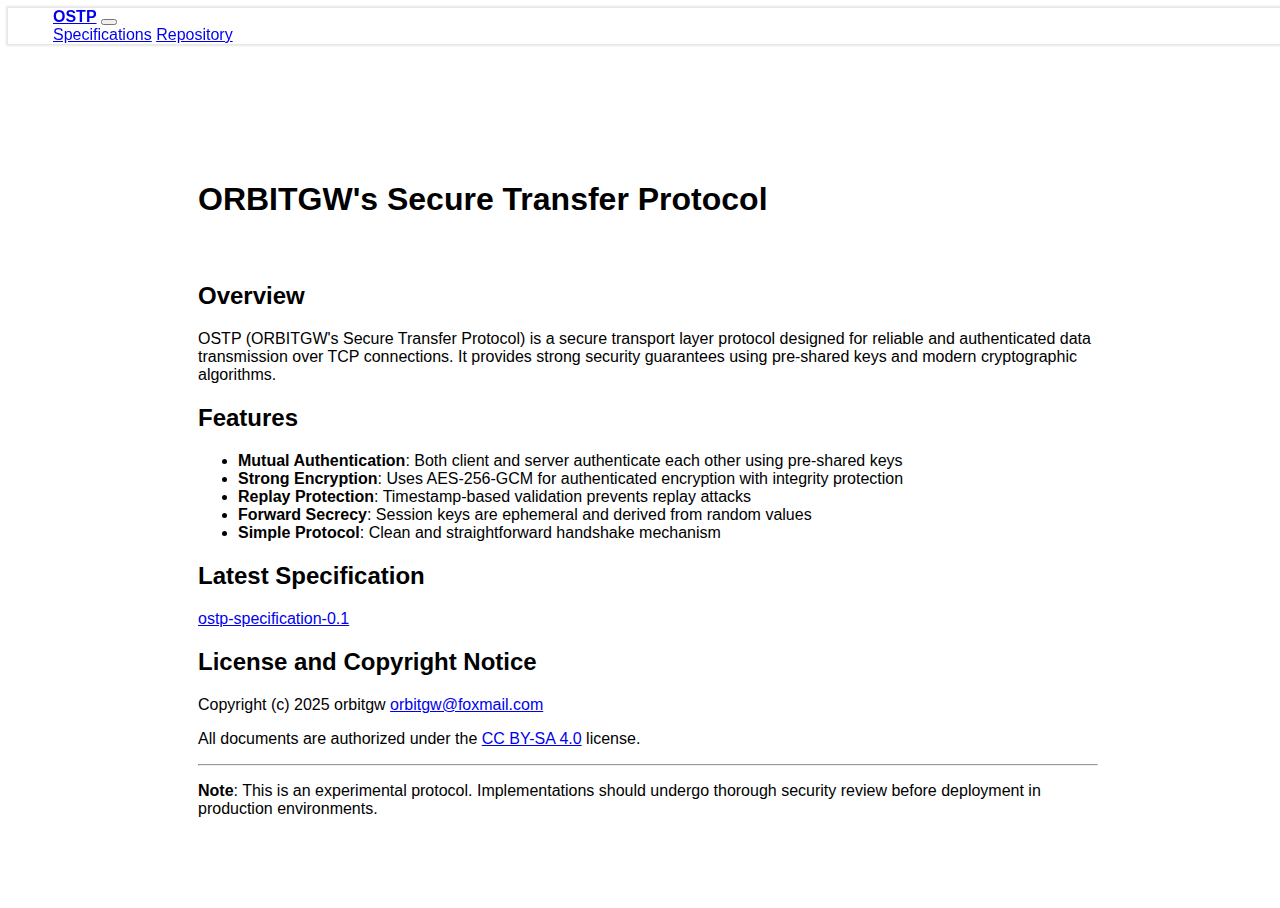
<file: index.html>
<!doctype html>
<html>
<head>
    <meta charset="utf-8">
    <meta http-equiv="X-UA-Compatible" content="IE=edge,chrome=1">
    <meta name="viewport" content="width=device-width,initial-scale=1,maximum-scale=1,minimum-scale=1,user-scalable=no">
    <link rel="stylesheet" href="https://orbitgw.com/bootstrap/css/bootstrap.min.css">
    <script src="https://orbitgw.com/bootstrap/js/bootstrap.bundle.min.js"></script>
    <link rel="stylesheet" href="/css/main.css">
    <title>OSTP | Home</title>
</head>

<body class="bg-light">
    <nav class="navbar navbar-expand-lg bg-white">
        <div class="container-fluid">
            <a class="navbar-brand" href="/">OSTP</a>
            <button class="navbar-toggler" type="button" data-bs-toggle="collapse" data-bs-target="#navbarNavAltMarkup" aria-controls="navbarNavAltMarkup" aria-expanded="false" aria-label="Toggle navigation">
            <span class="navbar-toggler-icon"></span>
            </button>
            <div class="collapse navbar-collapse" id="navbarNavAltMarkup">
            <div class="navbar-nav">
                <a class="nav-link" href="/spec/">Specifications</a>
                <a class="nav-link" href="https://github.com/orbitgw/OSTP">Repository</a>
            </div>
            </div>
        </div>
    </nav>
    <main>
        <div class="content">
            <h1 id="orbitgws-secure-transfer-protocol">ORBITGW&#39;s Secure Transfer Protocol</h1>
<h2 id="overview">Overview</h2>
<p>OSTP (ORBITGW&#39;s Secure Transfer Protocol) is a secure transport layer protocol designed for reliable and authenticated data transmission over TCP connections. It provides strong security guarantees using pre-shared keys and modern cryptographic algorithms.</p>
<h2 id="features">Features</h2>
<ul>
<li><strong>Mutual Authentication</strong>: Both client and server authenticate each other using pre-shared keys</li>
<li><strong>Strong Encryption</strong>: Uses AES-256-GCM for authenticated encryption with integrity protection</li>
<li><strong>Replay Protection</strong>: Timestamp-based validation prevents replay attacks</li>
<li><strong>Forward Secrecy</strong>: Session keys are ephemeral and derived from random values</li>
<li><strong>Simple Protocol</strong>: Clean and straightforward handshake mechanism</li>
</ul>
<h2 id="latest-specification">Latest Specification</h2>
<p><a href="https://ostp.orbitgw.com/spec/0.1">ostp-specification-0.1</a></p>
<h2 id="license-and-copyright-notice">License and Copyright Notice</h2>
<p>Copyright (c) 2025 orbitgw <a href="mailto:orbitgw@foxmail.com">orbitgw@foxmail.com</a> </p>
<p>All documents are authorized under the <a href="https://creativecommons.org/licenses/by-sa/4.0/">CC BY-SA 4.0</a> license.</p>
<hr>
<p><strong>Note</strong>: This is an experimental protocol. Implementations should undergo thorough security review before deployment in production environments.</p>

        </div>
        <footer>
            <div class="footer-item">© 2025 orbitgw - All rights reserved. - All documents are authorized under the <a href="https://creativecommons.org/licenses/by-sa/4.0/">CC BY-SA 4.0</a> license.</div>
        </footer>
    </main>
</body>
</html>
</file>
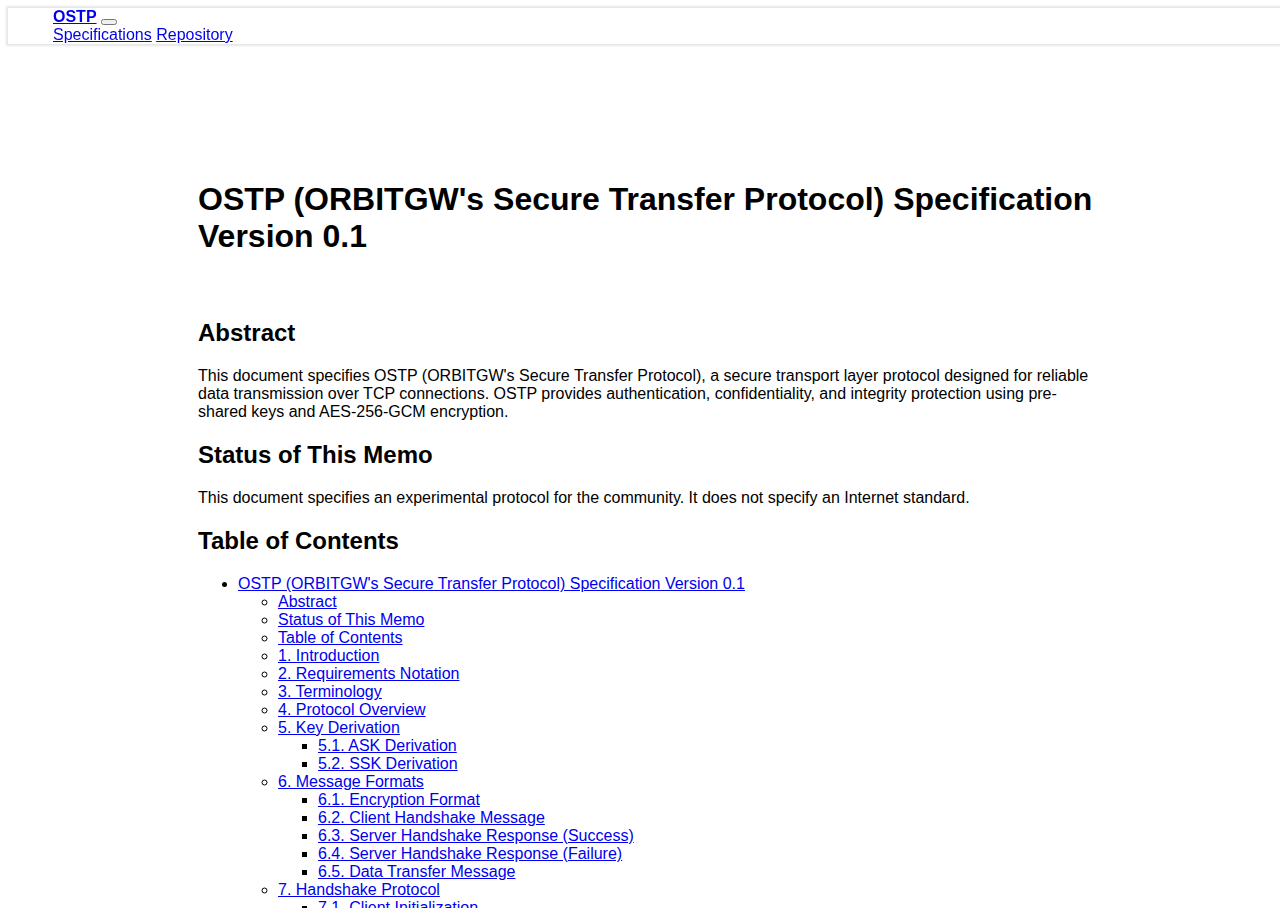
<file: spec/0.1/index.html>
<!doctype html>
<html>
<head>
    <meta charset="utf-8">
    <meta http-equiv="X-UA-Compatible" content="IE=edge,chrome=1">
    <meta name="viewport" content="width=device-width,initial-scale=1,maximum-scale=1,minimum-scale=1,user-scalable=no">
    <link rel="stylesheet" href="https://orbitgw.com/bootstrap/css/bootstrap.min.css">
    <script src="https://orbitgw.com/bootstrap/js/bootstrap.bundle.min.js"></script>
    <link rel="stylesheet" href="/css/main.css">
    <title>OSTP Specification | v0.1</title>
</head>

<body class="bg-light">
    <nav class="navbar navbar-expand-lg bg-white">
        <div class="container-fluid">
            <a class="navbar-brand" href="/">OSTP</a>
            <button class="navbar-toggler" type="button" data-bs-toggle="collapse" data-bs-target="#navbarNavAltMarkup" aria-controls="navbarNavAltMarkup" aria-expanded="false" aria-label="Toggle navigation">
            <span class="navbar-toggler-icon"></span>
            </button>
            <div class="collapse navbar-collapse" id="navbarNavAltMarkup">
            <div class="navbar-nav">
                <a class="nav-link" href="/spec/">Specifications</a>
                <a class="nav-link" href="https://github.com/orbitgw/OSTP">Repository</a>
            </div>
            </div>
        </div>
    </nav>
    <main>
        <div class="content">
            <h1 id="ostp-orbitgws-secure-transfer-protocol-specification-version-01">OSTP (ORBITGW&#39;s Secure Transfer Protocol) Specification Version 0.1</h1>
<h2 id="abstract">Abstract</h2>
<p>This document specifies OSTP (ORBITGW&#39;s Secure Transfer Protocol), a secure transport layer protocol designed for reliable data transmission over TCP connections. OSTP provides authentication, confidentiality, and integrity protection using pre-shared keys and AES-256-GCM encryption.</p>
<h2 id="status-of-this-memo">Status of This Memo</h2>
<p>This document specifies an experimental protocol for the community. It does not specify an Internet standard.</p>
<h2 id="table-of-contents">Table of Contents</h2>
<ul>
<li><a href="#ostp-orbitgws-secure-transfer-protocol-specification-version-01">OSTP (ORBITGW&#39;s Secure Transfer Protocol) Specification Version 0.1</a><ul>
<li><a href="#abstract">Abstract</a></li>
<li><a href="#status-of-this-memo">Status of This Memo</a></li>
<li><a href="#table-of-contents">Table of Contents</a></li>
<li><a href="#1-introduction">1. Introduction</a></li>
<li><a href="#2-requirements-notation">2. Requirements Notation</a></li>
<li><a href="#3-terminology">3. Terminology</a></li>
<li><a href="#4-protocol-overview">4. Protocol Overview</a></li>
<li><a href="#5-key-derivation">5. Key Derivation</a><ul>
<li><a href="#51-ask-derivation">5.1. ASK Derivation</a></li>
<li><a href="#52-ssk-derivation">5.2. SSK Derivation</a></li>
</ul>
</li>
<li><a href="#6-message-formats">6. Message Formats</a><ul>
<li><a href="#61-encryption-format">6.1. Encryption Format</a></li>
<li><a href="#62-client-handshake-message">6.2. Client Handshake Message</a></li>
<li><a href="#63-server-handshake-response-success">6.3. Server Handshake Response (Success)</a></li>
<li><a href="#64-server-handshake-response-failure">6.4. Server Handshake Response (Failure)</a></li>
<li><a href="#65-data-transfer-message">6.5. Data Transfer Message</a></li>
</ul>
</li>
<li><a href="#7-handshake-protocol">7. Handshake Protocol</a><ul>
<li><a href="#71-client-initialization">7.1. Client Initialization</a></li>
<li><a href="#72-server-processing">7.2. Server Processing</a></li>
<li><a href="#73-server-response-success-case">7.3. Server Response (Success Case)</a></li>
<li><a href="#74-server-response-failure-case">7.4. Server Response (Failure Case)</a></li>
<li><a href="#75-client-final-verification">7.5. Client Final Verification</a></li>
</ul>
</li>
<li><a href="#8-data-transfer-protocol">8. Data Transfer Protocol</a></li>
<li><a href="#9-security-considerations">9. Security Considerations</a><ul>
<li><a href="#91-key-management">9.1. Key Management</a></li>
<li><a href="#92-cryptographic-security">9.2. Cryptographic Security</a></li>
<li><a href="#93-protocol-security">9.3. Protocol Security</a></li>
<li><a href="#94-implementation-considerations">9.4. Implementation Considerations</a></li>
</ul>
</li>
<li><a href="#10-iana-considerations">10. IANA Considerations</a></li>
<li><a href="#license-and-copyright-notice">License and Copyright Notice</a></li>
</ul>
</li>
</ul>
<h2 id="1-introduction">1. Introduction</h2>
<p>OSTP is a secure transport protocol that establishes authenticated and encrypted communication channels between clients and servers using pre-shared keys. The protocol employs a two-phase handshake mechanism to establish session keys and subsequently protects all data transmission with AES-256-GCM encryption.</p>
<h2 id="2-requirements-notation">2. Requirements Notation</h2>
<p>The key words &quot;MUST&quot;, &quot;MUST NOT&quot;, &quot;REQUIRED&quot;, &quot;SHALL&quot;, &quot;SHALL NOT&quot;, &quot;SHOULD&quot;, &quot;SHOULD NOT&quot;, &quot;RECOMMENDED&quot;, &quot;NOT RECOMMENDED&quot;, &quot;MAY&quot;, and &quot;OPTIONAL&quot; in this document are to be interpreted as described in BCP 14 <a href="https://www.rfc-editor.org/rfc/rfc2119">RFC2119</a> <a href="https://www.rfc-editor.org/rfc/rfc8174">RFC8174</a> when, and only when, they appear in all capitals, as shown here.</p>
<h2 id="3-terminology">3. Terminology</h2>
<p>The following table defines the key terms used in this specification:</p>
<table>
<thead>
<tr>
<th align="left">Term</th>
<th align="left">Acronym</th>
<th align="left">Description</th>
</tr>
</thead>
<tbody><tr>
<td align="left">Pre-shared Secret Key</td>
<td align="left">PSK</td>
<td align="left">A 32-byte symmetric key shared between client and server through secure means prior to communication. The PSK MUST NOT be transmitted over the network and MUST NOT be used directly for encrypting plaintext.</td>
</tr>
<tr>
<td align="left">Client Random Code</td>
<td align="left">CRC</td>
<td align="left">A randomly generated code by the client. MAY be transmitted in cleartext.</td>
</tr>
<tr>
<td align="left">Server Random Code</td>
<td align="left">SRC</td>
<td align="left">A randomly generated code by the server. MAY be transmitted in cleartext.</td>
</tr>
<tr>
<td align="left">Auth Secret Key</td>
<td align="left">ASK</td>
<td align="left">A 32-byte authentication key derived from PSK and CRC using HMAC-SHA256. Used for encrypting the initial handshake message from client.</td>
</tr>
<tr>
<td align="left">Session Secret Key</td>
<td align="left">SSK</td>
<td align="left">A 32-byte session key derived from PSK and SRC using HMAC-SHA256. Used for all encryption after the server&#39;s handshake response until connection termination.</td>
</tr>
<tr>
<td align="left">Key Identifier</td>
<td align="left">KEY_ID</td>
<td align="left">An identifier transmitted in cleartext that identifies which PSK to use. On the server side, each KEY_ID MUST correspond to exactly one PSK.</td>
</tr>
</tbody></table>
<h2 id="4-protocol-overview">4. Protocol Overview</h2>
<p>OSTP operates in two distinct phases:</p>
<ol>
<li><strong>Handshake Phase</strong>: Establishes authenticated session keys</li>
<li><strong>Data Transfer Phase</strong>: Secures all subsequent data transmission</li>
</ol>
<p>The protocol uses AES-256-GCM for authenticated encryption with additional associated data (AAD).</p>
<h2 id="5-key-derivation">5. Key Derivation</h2>
<h3 id="51-ask-derivation">5.1. ASK Derivation</h3>
<p>The Authentication Secret Key (ASK) SHALL be derived as follows:</p>
<pre><code>ASK = HMAC-SHA256(key = PSK, plaintext = CRC)
</code></pre>
<p>Where:</p>
<ul>
<li>PSK is the 32-byte Pre-shared Secret Key</li>
<li>CRC is the Client Random Code</li>
<li>The output is exactly 32 bytes</li>
</ul>
<h3 id="52-ssk-derivation">5.2. SSK Derivation</h3>
<p>The Session Secret Key (SSK) SHALL be derived as follows:</p>
<pre><code>SSK = HMAC-SHA256(key = PSK, plaintext = SRC)
</code></pre>
<p>Where:</p>
<ul>
<li>PSK is the 32-byte Pre-shared Secret Key</li>
<li>SRC is the Server Random Code</li>
<li>The output is exactly 32 bytes</li>
</ul>
<h2 id="6-message-formats">6. Message Formats</h2>
<h3 id="61-encryption-format">6.1. Encryption Format</h3>
<p>All encryption SHALL use AES-256-GCM with the following parameters:</p>
<pre><code>AES-256-GCM(plaintext, key, iv=nonce, aad=&#39;OSTP_GENERAL_AAD&#39;) 
=&gt; nonce + encryptedData + authTag
</code></pre>
<p>Where:</p>
<ul>
<li><code>nonce</code> is a randomly generated 12-byte value</li>
<li><code>encryptedData</code> is the ciphertext</li>
<li><code>authTag</code> is the 16-byte authentication tag</li>
<li><code>aad</code> is set to the fixed string &#39;OSTP_GENERAL_AAD&#39;</li>
</ul>
<h3 id="62-client-handshake-message">6.2. Client Handshake Message</h3>
<pre><code>[OSTP &lt;VERSION&gt;] &lt;KEY_ID&gt; &lt;CRC&gt; &lt;ENCRYPTED_AUTH_MSG&gt;
</code></pre>
<p>Fields:</p>
<ul>
<li><code>&lt;VERSION&gt;</code>: Protocol version string (e.g., &quot;1.0&quot;)</li>
<li><code>&lt;KEY_ID&gt;</code>: Key identifier for PSK selection</li>
<li><code>&lt;CRC&gt;</code>: Client Random Code (16-32 bytes recommended)</li>
<li><code>&lt;ENCRYPTED_AUTH_MSG&gt;</code>: AES-256-GCM encrypted authentication message using ASK</li>
</ul>
<h3 id="63-server-handshake-response-success">6.3. Server Handshake Response (Success)</h3>
<pre><code>[OSTP &lt;VERSION&gt;] &lt;SRC&gt; &lt;ENCRYPTED_MSG&gt;
</code></pre>
<p>Fields:</p>
<ul>
<li><code>&lt;VERSION&gt;</code>: Protocol version string</li>
<li><code>&lt;SRC&gt;</code>: Server Random Code (16-32 bytes recommended)</li>
<li><code>&lt;ENCRYPTED_MSG&gt;</code>: AES-256-GCM encrypted response message using SSK</li>
</ul>
<h3 id="64-server-handshake-response-failure">6.4. Server Handshake Response (Failure)</h3>
<pre><code>[OSTP &lt;VERSION&gt;] &lt;STATUS_CODE&gt; &lt;FAILED_MSG&gt;
</code></pre>
<p>Fields:</p>
<ul>
<li><code>&lt;VERSION&gt;</code>: Protocol version string</li>
<li><code>&lt;STATUS_CODE&gt;</code>: Numeric error code</li>
<li><code>&lt;FAILED_MSG&gt;</code>: Human-readable error message</li>
</ul>
<h3 id="65-data-transfer-message">6.5. Data Transfer Message</h3>
<pre><code>&lt;ENCRYPTED_MSG&gt;
</code></pre>
<p>Where:</p>
<ul>
<li><code>&lt;ENCRYPTED_MSG&gt;</code>: AES-256-GCM encrypted data using SSK</li>
</ul>
<h2 id="7-handshake-protocol">7. Handshake Protocol</h2>
<h3 id="71-client-initialization">7.1. Client Initialization</h3>
<ol>
<li>The client SHALL generate a cryptographically secure random CRC</li>
<li>The client SHALL derive ASK using PSK and CRC</li>
<li>The client SHALL obtain the current UNIX timestamp</li>
<li>The client SHALL form the plaintext: <code>Hello &lt;HOST&gt; &lt;TIMESTAMP&gt;</code><ul>
<li><code>&lt;HOST&gt;</code> MUST be the server&#39;s IP address or domain name</li>
<li><code>&lt;TIMESTAMP&gt;</code> MUST be the current UNIX timestamp as a string</li>
</ul>
</li>
<li>The client SHALL encrypt this plaintext using ASK to produce ENCRYPTED_AUTH_MSG</li>
<li>The client SHALL transmit: <code>[OSTP &lt;VERSION&gt;] &lt;KEY_ID&gt; &lt;CRC&gt; &lt;ENCRYPTED_AUTH_MSG&gt;</code></li>
</ol>
<h3 id="72-server-processing">7.2. Server Processing</h3>
<ol>
<li>The server SHALL parse the client message and extract KEY_ID, CRC, and ENCRYPTED_AUTH_MSG</li>
<li>The server SHALL locate the corresponding PSK using KEY_ID</li>
<li>The server SHALL derive ASK using the same method as the client</li>
<li>The server SHALL decrypt ENCRYPTED_AUTH_MSG using ASK</li>
<li>The server SHALL verify:<ul>
<li>The decrypted text matches the pattern <code>Hello &lt;HOST&gt; &lt;TIMESTAMP&gt;</code></li>
<li>The <code>&lt;HOST&gt;</code> value matches the server&#39;s expected identity</li>
<li>The <code>&lt;TIMESTAMP&gt;</code> is within an acceptable time window (recommended: ±5 minutes from server time)</li>
</ul>
</li>
</ol>
<h3 id="73-server-response-success-case">7.3. Server Response (Success Case)</h3>
<ol>
<li>The server SHALL generate a cryptographically secure random SRC</li>
<li>The server SHALL derive SSK using PSK and SRC</li>
<li>The server SHALL obtain the current UNIX timestamp</li>
<li>The server SHALL form the plaintext: <code>Hello Client from &lt;HOST&gt; &lt;TIMESTAMP&gt;</code></li>
<li>The server SHALL encrypt this plaintext using SSK to produce ENCRYPTED_MSG</li>
<li>The server SHALL transmit: <code>[OSTP &lt;VERSION&gt;] &lt;SRC&gt; &lt;ENCRYPTED_MSG&gt;</code></li>
</ol>
<h3 id="74-server-response-failure-case">7.4. Server Response (Failure Case)</h3>
<p>If authentication fails at any point, the server SHALL transmit:
<code>[OSTP &lt;VERSION&gt;] &lt;STATUS_CODE&gt; &lt;FAILED_MSG&gt;</code></p>
<p>Recommended status codes:</p>
<ul>
<li>0x01: Authentication Failed</li>
<li>0x02: Invalid Request</li>
<li>0x03: Timestamp Out of Range</li>
<li>0x04: Internal Server Error</li>
</ul>
<h3 id="75-client-final-verification">7.5. Client Final Verification</h3>
<ol>
<li>Upon receiving successful response, the client SHALL derive SSK using PSK and SRC</li>
<li>The client SHALL decrypt ENCRYPTED_MSG using SSK</li>
<li>The client SHALL verify:<ul>
<li>The decrypted text matches the pattern <code>Hello Client from &lt;HOST&gt; &lt;TIMESTAMP&gt;</code></li>
<li>The <code>&lt;TIMESTAMP&gt;</code> is within an acceptable time window (recommended: ±5 minutes from client time)</li>
</ul>
</li>
</ol>
<h2 id="8-data-transfer-protocol">8. Data Transfer Protocol</h2>
<p>After successful handshake completion:</p>
<ol>
<li>Both client and server SHALL use SSK for all subsequent encryption</li>
<li>All messages SHALL be encrypted as: <code>&lt;ENCRYPTED_MSG&gt;</code></li>
<li>The same AES-256-GCM parameters SHALL be used as specified in Section 6.1</li>
</ol>
<h2 id="9-security-considerations">9. Security Considerations</h2>
<h3 id="91-key-management">9.1. Key Management</h3>
<ul>
<li>PSKs MUST be securely distributed and stored</li>
<li>PSKs MUST be 32 bytes in length</li>
<li>KEY_ID values SHOULD not reveal information about the associated PSK</li>
</ul>
<h3 id="92-cryptographic-security">9.2. Cryptographic Security</h3>
<ul>
<li>CRC and SRC MUST be generated using cryptographically secure random number generators</li>
<li>Nonces for AES-GCM MUST be unique for each encryption operation under the same key</li>
<li>The same nonce MUST NEVER be reused with the same key</li>
<li>Implementations MUST verify authentication tags before processing ciphertext</li>
</ul>
<h3 id="93-protocol-security">9.3. Protocol Security</h3>
<ul>
<li>The handshake protocol provides mutual authentication through proof of PSK knowledge</li>
<li>Timestamp validation provides protection against replay attacks during handshake</li>
<li>The timestamp window SHOULD be configurable based on security requirements</li>
<li>Forward secrecy is NOT provided by this protocol</li>
</ul>
<h3 id="94-implementation-considerations">9.4. Implementation Considerations</h3>
<ul>
<li>Implementations SHOULD include rate limiting to prevent brute force attacks</li>
<li>Failed authentication attempts SHOULD be logged</li>
<li>Connections SHOULD be terminated after multiple authentication failures</li>
</ul>
<h2 id="10-iana-considerations">10. IANA Considerations</h2>
<p>This document has no IANA actions.</p>
<h2 id="license-and-copyright-notice">License and Copyright Notice</h2>
<p>Copyright (c) 2025 orbitgw <a href="mailto:orbitgw@foxmail.com">orbitgw@foxmail.com</a> </p>
<p>This document is authorized under the <a href="https://creativecommons.org/licenses/by-sa/4.0/">CC BY-SA 4.0</a> license.</p>

        </div>
        <footer>
            <div class="footer-item">© 2025 orbitgw - All rights reserved. - All documents are authorized under the <a href="https://creativecommons.org/licenses/by-sa/4.0/">CC BY-SA 4.0</a> license.</div>
        </footer>
    </main>
</body>
</html>
</file>
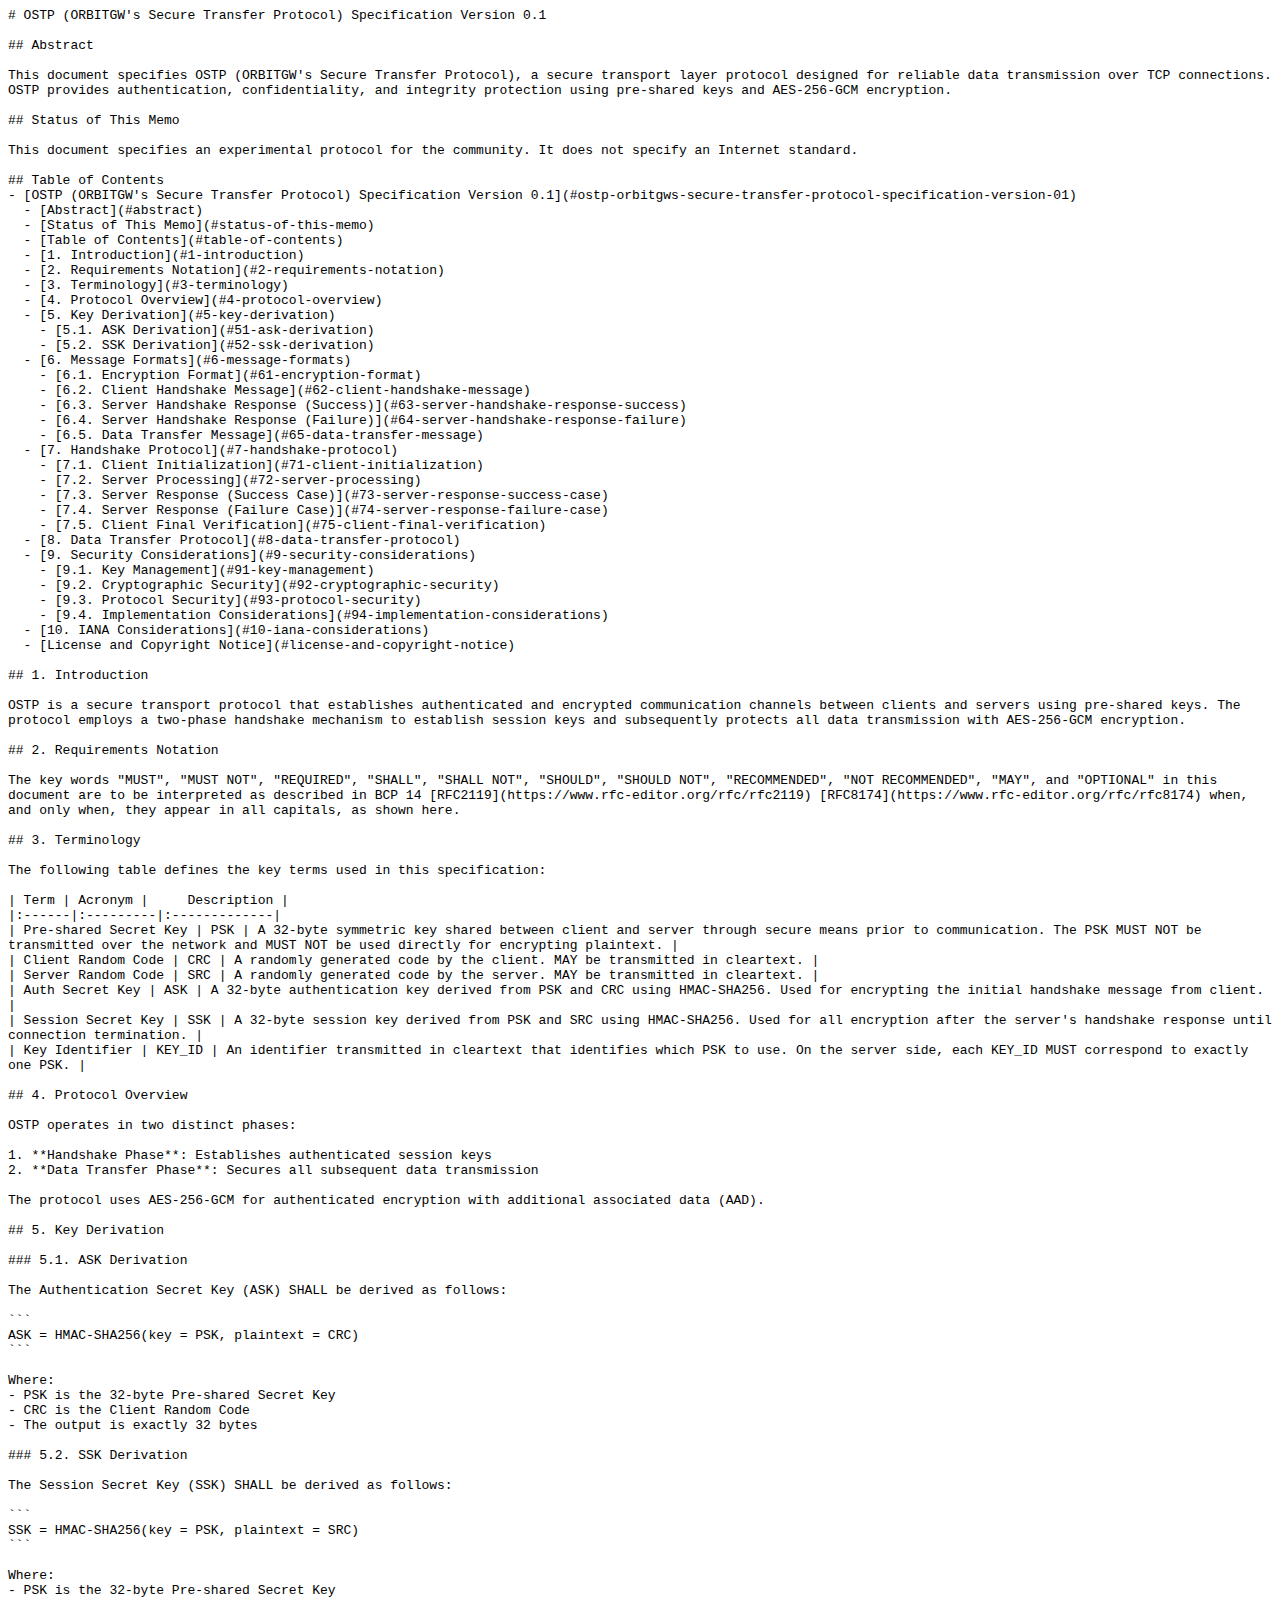
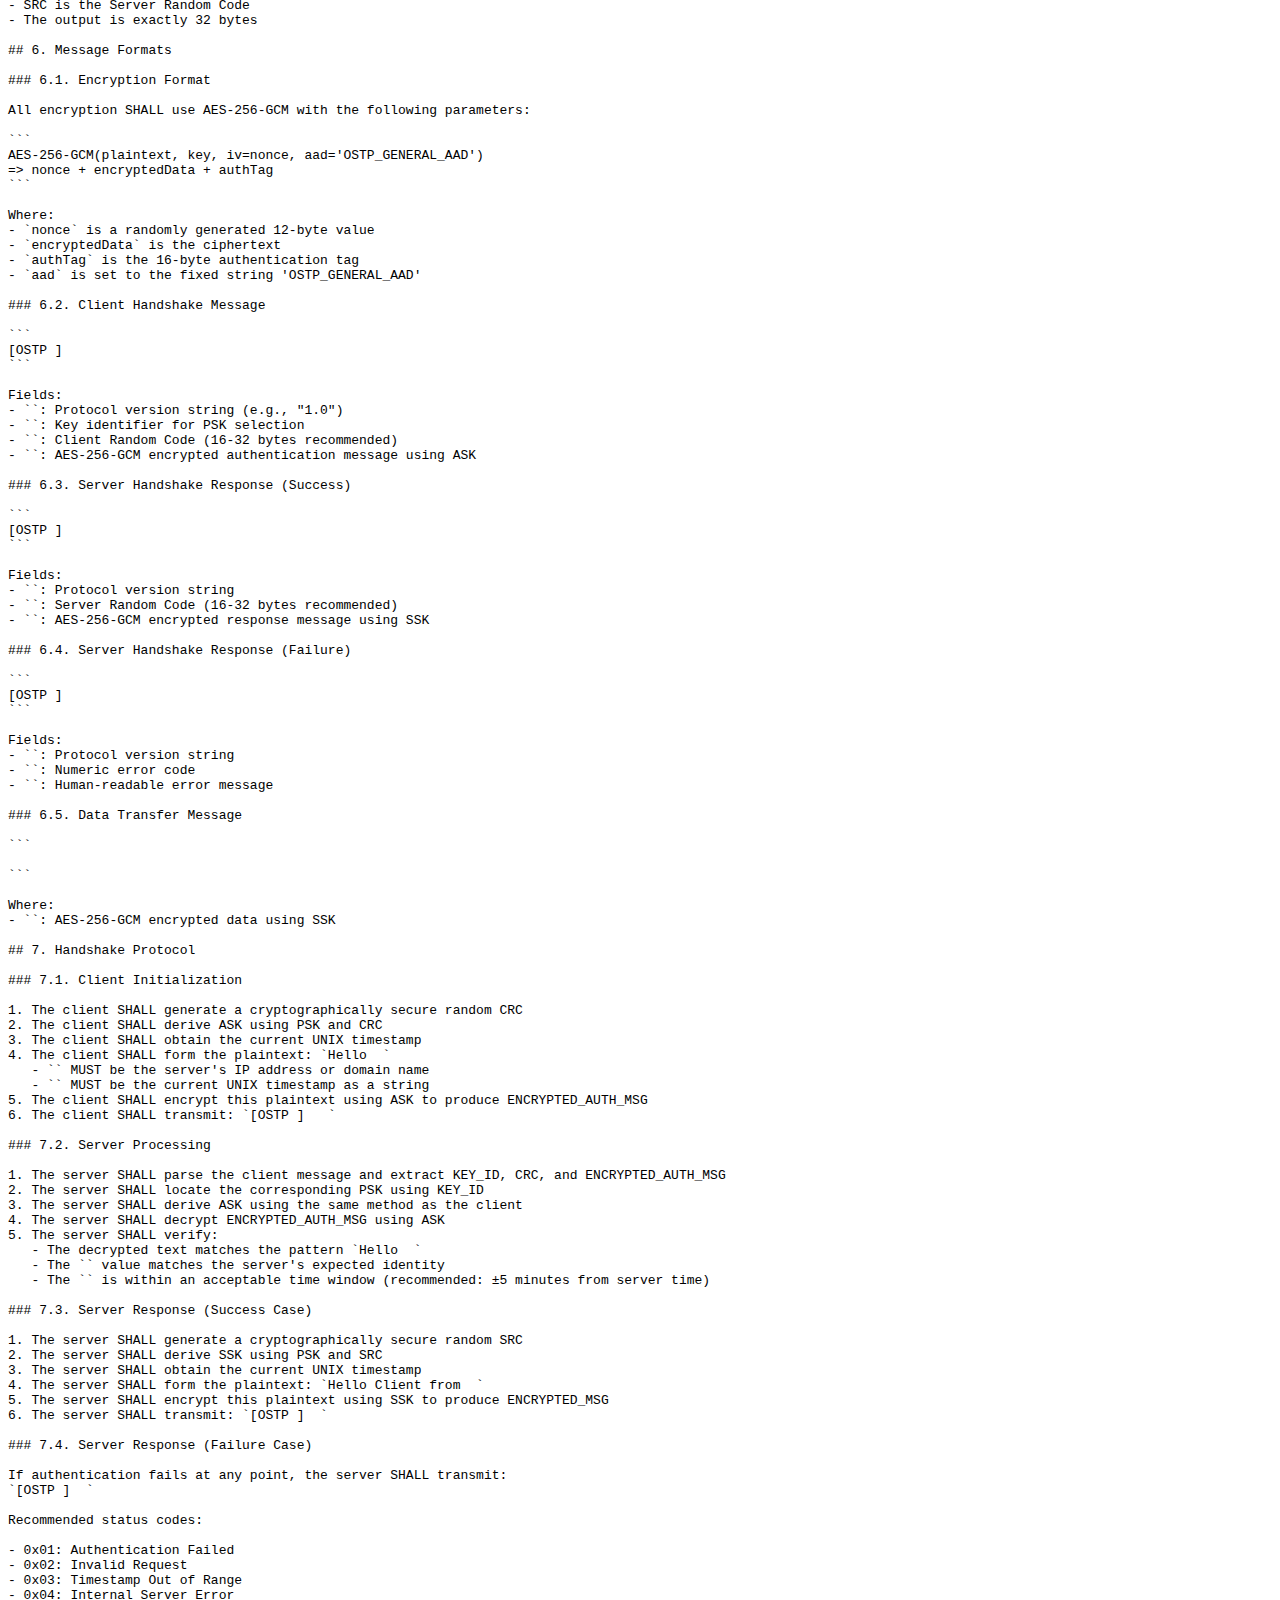
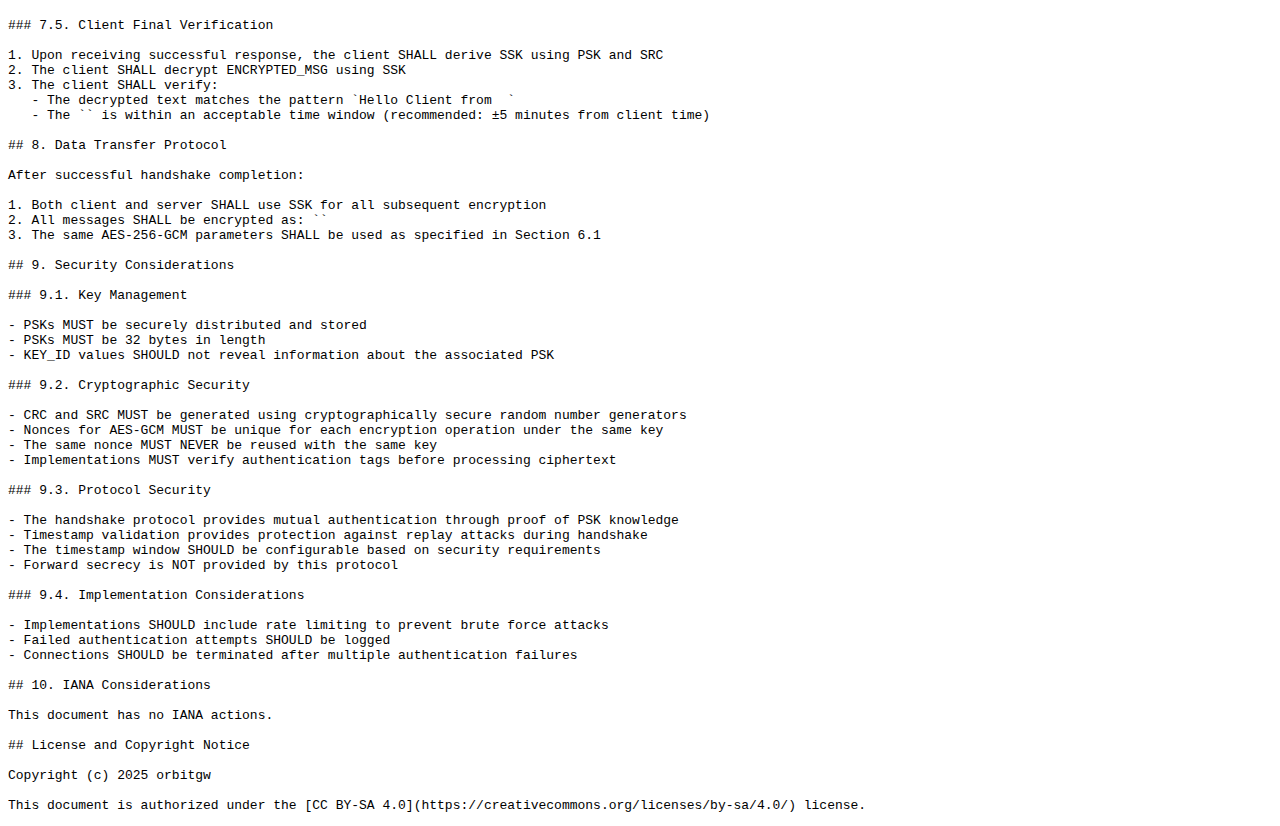
<file: raw/ostp-specification-0.1.html>
<html>
    <head>
        <meta name="color-scheme" content="light dark">
    </head>
    <body>
        <pre style="word-wrap: break-word; white-space: pre-wrap;"># OSTP (ORBITGW's Secure Transfer Protocol) Specification Version 0.1

## Abstract

This document specifies OSTP (ORBITGW's Secure Transfer Protocol), a secure transport layer protocol designed for reliable data transmission over TCP connections. OSTP provides authentication, confidentiality, and integrity protection using pre-shared keys and AES-256-GCM encryption.

## Status of This Memo

This document specifies an experimental protocol for the community. It does not specify an Internet standard.

## Table of Contents
- [OSTP (ORBITGW's Secure Transfer Protocol) Specification Version 0.1](#ostp-orbitgws-secure-transfer-protocol-specification-version-01)
  - [Abstract](#abstract)
  - [Status of This Memo](#status-of-this-memo)
  - [Table of Contents](#table-of-contents)
  - [1. Introduction](#1-introduction)
  - [2. Requirements Notation](#2-requirements-notation)
  - [3. Terminology](#3-terminology)
  - [4. Protocol Overview](#4-protocol-overview)
  - [5. Key Derivation](#5-key-derivation)
    - [5.1. ASK Derivation](#51-ask-derivation)
    - [5.2. SSK Derivation](#52-ssk-derivation)
  - [6. Message Formats](#6-message-formats)
    - [6.1. Encryption Format](#61-encryption-format)
    - [6.2. Client Handshake Message](#62-client-handshake-message)
    - [6.3. Server Handshake Response (Success)](#63-server-handshake-response-success)
    - [6.4. Server Handshake Response (Failure)](#64-server-handshake-response-failure)
    - [6.5. Data Transfer Message](#65-data-transfer-message)
  - [7. Handshake Protocol](#7-handshake-protocol)
    - [7.1. Client Initialization](#71-client-initialization)
    - [7.2. Server Processing](#72-server-processing)
    - [7.3. Server Response (Success Case)](#73-server-response-success-case)
    - [7.4. Server Response (Failure Case)](#74-server-response-failure-case)
    - [7.5. Client Final Verification](#75-client-final-verification)
  - [8. Data Transfer Protocol](#8-data-transfer-protocol)
  - [9. Security Considerations](#9-security-considerations)
    - [9.1. Key Management](#91-key-management)
    - [9.2. Cryptographic Security](#92-cryptographic-security)
    - [9.3. Protocol Security](#93-protocol-security)
    - [9.4. Implementation Considerations](#94-implementation-considerations)
  - [10. IANA Considerations](#10-iana-considerations)
  - [License and Copyright Notice](#license-and-copyright-notice)

## 1. Introduction

OSTP is a secure transport protocol that establishes authenticated and encrypted communication channels between clients and servers using pre-shared keys. The protocol employs a two-phase handshake mechanism to establish session keys and subsequently protects all data transmission with AES-256-GCM encryption.

## 2. Requirements Notation

The key words "MUST", "MUST NOT", "REQUIRED", "SHALL", "SHALL NOT", "SHOULD", "SHOULD NOT", "RECOMMENDED", "NOT RECOMMENDED", "MAY", and "OPTIONAL" in this document are to be interpreted as described in BCP 14 [RFC2119](https://www.rfc-editor.org/rfc/rfc2119) [RFC8174](https://www.rfc-editor.org/rfc/rfc8174) when, and only when, they appear in all capitals, as shown here.

## 3. Terminology

The following table defines the key terms used in this specification:

| Term | Acronym |     Description |
|:------|:---------|:-------------|
| Pre-shared Secret Key | PSK | A 32-byte symmetric key shared between client and server through secure means prior to communication. The PSK MUST NOT be transmitted over the network and MUST NOT be used directly for encrypting plaintext. |
| Client Random Code | CRC | A randomly generated code by the client. MAY be transmitted in cleartext. |
| Server Random Code | SRC | A randomly generated code by the server. MAY be transmitted in cleartext. |
| Auth Secret Key | ASK | A 32-byte authentication key derived from PSK and CRC using HMAC-SHA256. Used for encrypting the initial handshake message from client. |
| Session Secret Key | SSK | A 32-byte session key derived from PSK and SRC using HMAC-SHA256. Used for all encryption after the server's handshake response until connection termination. |
| Key Identifier | KEY_ID | An identifier transmitted in cleartext that identifies which PSK to use. On the server side, each KEY_ID MUST correspond to exactly one PSK. |

## 4. Protocol Overview

OSTP operates in two distinct phases:

1. **Handshake Phase**: Establishes authenticated session keys
2. **Data Transfer Phase**: Secures all subsequent data transmission

The protocol uses AES-256-GCM for authenticated encryption with additional associated data (AAD).

## 5. Key Derivation

### 5.1. ASK Derivation

The Authentication Secret Key (ASK) SHALL be derived as follows:

```
ASK = HMAC-SHA256(key = PSK, plaintext = CRC)
```

Where:
- PSK is the 32-byte Pre-shared Secret Key
- CRC is the Client Random Code
- The output is exactly 32 bytes

### 5.2. SSK Derivation

The Session Secret Key (SSK) SHALL be derived as follows:

```
SSK = HMAC-SHA256(key = PSK, plaintext = SRC)
```

Where:
- PSK is the 32-byte Pre-shared Secret Key
- SRC is the Server Random Code
- The output is exactly 32 bytes

## 6. Message Formats

### 6.1. Encryption Format

All encryption SHALL use AES-256-GCM with the following parameters:

```
AES-256-GCM(plaintext, key, iv=nonce, aad='OSTP_GENERAL_AAD') 
=> nonce + encryptedData + authTag
```

Where:
- `nonce` is a randomly generated 12-byte value
- `encryptedData` is the ciphertext
- `authTag` is the 16-byte authentication tag
- `aad` is set to the fixed string 'OSTP_GENERAL_AAD'

### 6.2. Client Handshake Message

```
[OSTP <VERSION>] <KEY_ID> <CRC> <ENCRYPTED_AUTH_MSG>
```

Fields:
- `<VERSION>`: Protocol version string (e.g., "1.0")
- `<KEY_ID>`: Key identifier for PSK selection
- `<CRC>`: Client Random Code (16-32 bytes recommended)
- `<ENCRYPTED_AUTH_MSG>`: AES-256-GCM encrypted authentication message using ASK

### 6.3. Server Handshake Response (Success)

```
[OSTP <VERSION>] <SRC> <ENCRYPTED_MSG>
```

Fields:
- `<VERSION>`: Protocol version string
- `<SRC>`: Server Random Code (16-32 bytes recommended)
- `<ENCRYPTED_MSG>`: AES-256-GCM encrypted response message using SSK

### 6.4. Server Handshake Response (Failure)

```
[OSTP <VERSION>] <STATUS_CODE> <FAILED_MSG>
```

Fields:
- `<VERSION>`: Protocol version string
- `<STATUS_CODE>`: Numeric error code
- `<FAILED_MSG>`: Human-readable error message

### 6.5. Data Transfer Message

```
<ENCRYPTED_MSG>
```

Where:
- `<ENCRYPTED_MSG>`: AES-256-GCM encrypted data using SSK

## 7. Handshake Protocol

### 7.1. Client Initialization

1. The client SHALL generate a cryptographically secure random CRC
2. The client SHALL derive ASK using PSK and CRC
3. The client SHALL obtain the current UNIX timestamp
4. The client SHALL form the plaintext: `Hello <HOST> <TIMESTAMP>`
   - `<HOST>` MUST be the server's IP address or domain name
   - `<TIMESTAMP>` MUST be the current UNIX timestamp as a string
5. The client SHALL encrypt this plaintext using ASK to produce ENCRYPTED_AUTH_MSG
6. The client SHALL transmit: `[OSTP <VERSION>] <KEY_ID> <CRC> <ENCRYPTED_AUTH_MSG>`

### 7.2. Server Processing

1. The server SHALL parse the client message and extract KEY_ID, CRC, and ENCRYPTED_AUTH_MSG
2. The server SHALL locate the corresponding PSK using KEY_ID
3. The server SHALL derive ASK using the same method as the client
4. The server SHALL decrypt ENCRYPTED_AUTH_MSG using ASK
5. The server SHALL verify:
   - The decrypted text matches the pattern `Hello <HOST> <TIMESTAMP>`
   - The `<HOST>` value matches the server's expected identity
   - The `<TIMESTAMP>` is within an acceptable time window (recommended: ±5 minutes from server time)

### 7.3. Server Response (Success Case)

1. The server SHALL generate a cryptographically secure random SRC
2. The server SHALL derive SSK using PSK and SRC
3. The server SHALL obtain the current UNIX timestamp
4. The server SHALL form the plaintext: `Hello Client from <HOST> <TIMESTAMP>`
5. The server SHALL encrypt this plaintext using SSK to produce ENCRYPTED_MSG
6. The server SHALL transmit: `[OSTP <VERSION>] <SRC> <ENCRYPTED_MSG>`

### 7.4. Server Response (Failure Case)

If authentication fails at any point, the server SHALL transmit:
`[OSTP <VERSION>] <STATUS_CODE> <FAILED_MSG>`

Recommended status codes:

- 0x01: Authentication Failed
- 0x02: Invalid Request
- 0x03: Timestamp Out of Range
- 0x04: Internal Server Error

### 7.5. Client Final Verification

1. Upon receiving successful response, the client SHALL derive SSK using PSK and SRC
2. The client SHALL decrypt ENCRYPTED_MSG using SSK
3. The client SHALL verify:
   - The decrypted text matches the pattern `Hello Client from <HOST> <TIMESTAMP>`
   - The `<TIMESTAMP>` is within an acceptable time window (recommended: ±5 minutes from client time)

## 8. Data Transfer Protocol

After successful handshake completion:

1. Both client and server SHALL use SSK for all subsequent encryption
2. All messages SHALL be encrypted as: `<ENCRYPTED_MSG>`
3. The same AES-256-GCM parameters SHALL be used as specified in Section 6.1

## 9. Security Considerations

### 9.1. Key Management

- PSKs MUST be securely distributed and stored
- PSKs MUST be 32 bytes in length
- KEY_ID values SHOULD not reveal information about the associated PSK

### 9.2. Cryptographic Security

- CRC and SRC MUST be generated using cryptographically secure random number generators
- Nonces for AES-GCM MUST be unique for each encryption operation under the same key
- The same nonce MUST NEVER be reused with the same key
- Implementations MUST verify authentication tags before processing ciphertext

### 9.3. Protocol Security

- The handshake protocol provides mutual authentication through proof of PSK knowledge
- Timestamp validation provides protection against replay attacks during handshake
- The timestamp window SHOULD be configurable based on security requirements
- Forward secrecy is NOT provided by this protocol

### 9.4. Implementation Considerations

- Implementations SHOULD include rate limiting to prevent brute force attacks
- Failed authentication attempts SHOULD be logged
- Connections SHOULD be terminated after multiple authentication failures

## 10. IANA Considerations

This document has no IANA actions.

## License and Copyright Notice

Copyright (c) 2025 orbitgw <orbitgw@foxmail.com> 

This document is authorized under the [CC BY-SA 4.0](https://creativecommons.org/licenses/by-sa/4.0/) license.</pre>
    </body>
</html>
</file>
<file: css/main.css>
@charset "utf-8";
html {
    font-family: Arial, Helvetica, sans-serif;
}
.navbar{
    position: fixed;
    width: 100%;
    z-index: 999;
    box-shadow: 0px 0px 2px 2px rgba(0, 0, 0, 0.1);
}
.container-fluid{
    max-width: 990px;
    padding: 0px 45px 0px 45px;
}
.navbar-brand{
    font-weight: 800;
}
.navbar-nav{
    margin-left: auto;
}

main{
    margin-top: 56px;
    position: absolute;
    width: 100%;
    height: calc(100% - 56px);
    overflow-y: scroll;
    overflow-x: hidden;
}

footer{
    font-size: 12px;
    height: 24px;
    line-height: 24px;
    text-align: center;
    margin-bottom: 16px;
}

.content{
    height: auto;
    min-height: 100%;
    margin-top: 32px;
    border-radius: 16px 16px 0px 0px;
    padding: 64px;
}

.content, footer{
    position: relative;
    background-color: white;   
}

@media screen and (min-width: 990px) {
  .content, footer{
    left: 50%;
    transform: translateX(-50%);
    width: 900px;
  }
}

@media screen and (max-width: 990px) {
  .content, footer{
    width: auto;
    margin: 0px 45px 0px 45px;
  }
}

/* Content Part (Markdown theme) */
h1{
    margin-bottom: 64px;
    font-weight: bold;
}
</file>
